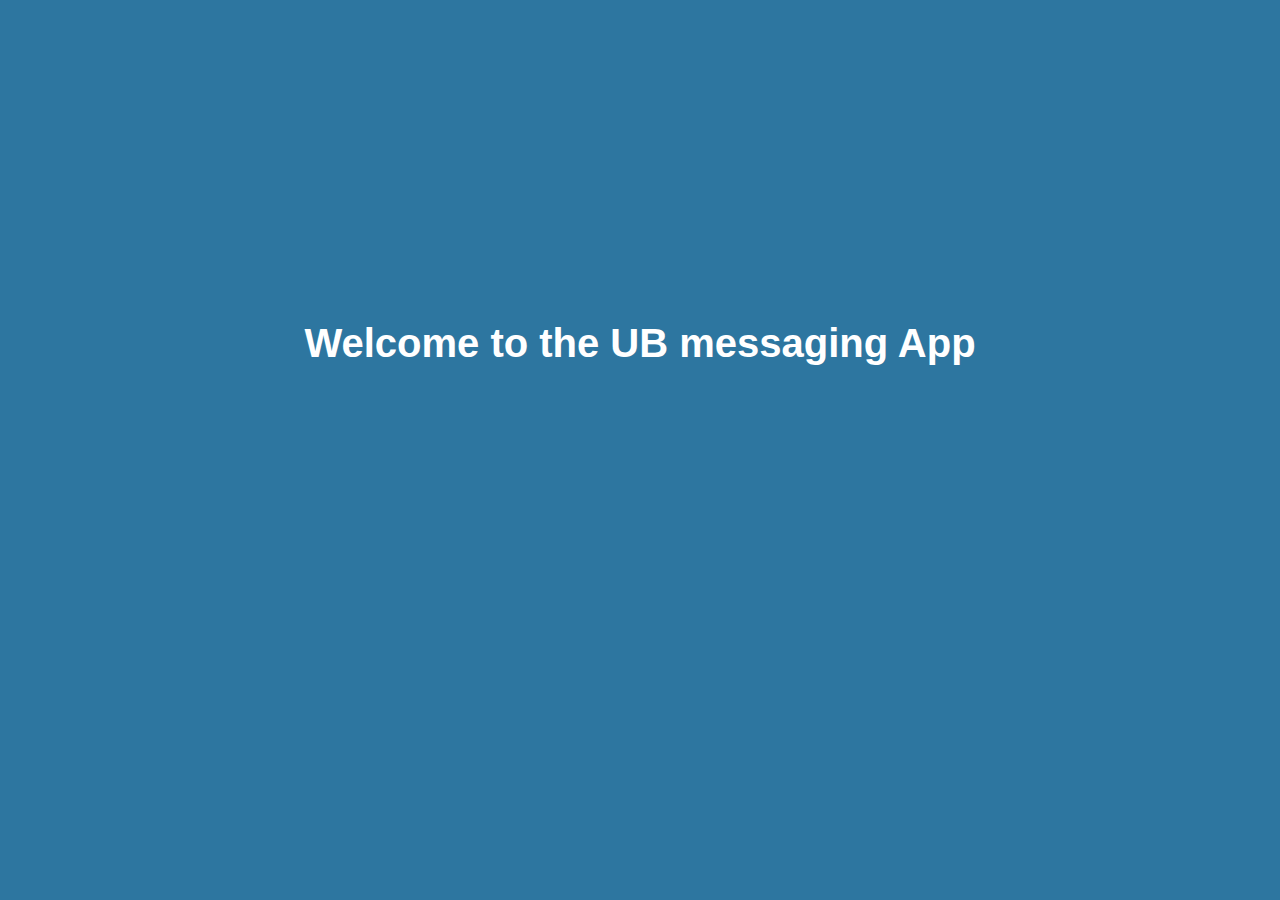
<file: index.html>
<!DOCTYPE html>
<html lang="en">
<link rel="stylesheet" href="style.css"/>
<link rel="stylesheet" href="responsive.css"/>
<head>
    <meta charset="UTF-8">
    <meta name="viewport" content="width=device-width, initial-scale=1.0">
    <meta http-equiv="X-UA-Compatible" content="ie=edge">
    <title>UB messaging</title>
</head>
<body class="login-body" style="margin: 0px;">
    <img src="welcome.jpg" style="width:100%;height:100%; position:absolute; z-index:-1;"/>
    <header>
        <div class="mainhead">
            MESSAGING SYSTEM
        </div>
    </header>
    <main>
        <center>
        <div style="opacity:0.89; width: 70%;margin-top: 80px;" id="login-card">
        <form  method="post" action="receive.php">
        <div class="field">
            <label >
               Name    
            </label ><br>
            <input type="text"  name="Nam" required placeholder="Enter your name"/>
        </div >
            <div class="field">
                <label>
                    Matricule   
                 </label><br>
                 <input type="text"  required maxlength="8" name="Mat" placeholder="Enter your matricule"/>
            </div>
    <button class="login" id="log">Login</button>
       <p>
           <a href="submit.html">i dont have an account</a>
       </p>
        </form>
     
    </div>
    <div id="wel-display" style="transition:opacity 3s; position: fixed;top: 0px;background-color: rgb(45, 118, 160); font-size:20px ;padding: 23% 0; color: white;height: 900px; z-index: 1; width: 100%;">
        <h1>Welcome to the UB messaging App</h1>
      </div>
    </center>
    </main>
       
          <script>
           var disp = document.getElementById('wel-display');
           setTimeout(()=>{
             disp.style.color="rgb(45, 118, 160)";
            disp.style.opacity="0";
            setTimeout(()=>{
             disp.style.display="none";
            },3000)
      
           },3000);
           </script>   
   
</body>
</html>
</file>
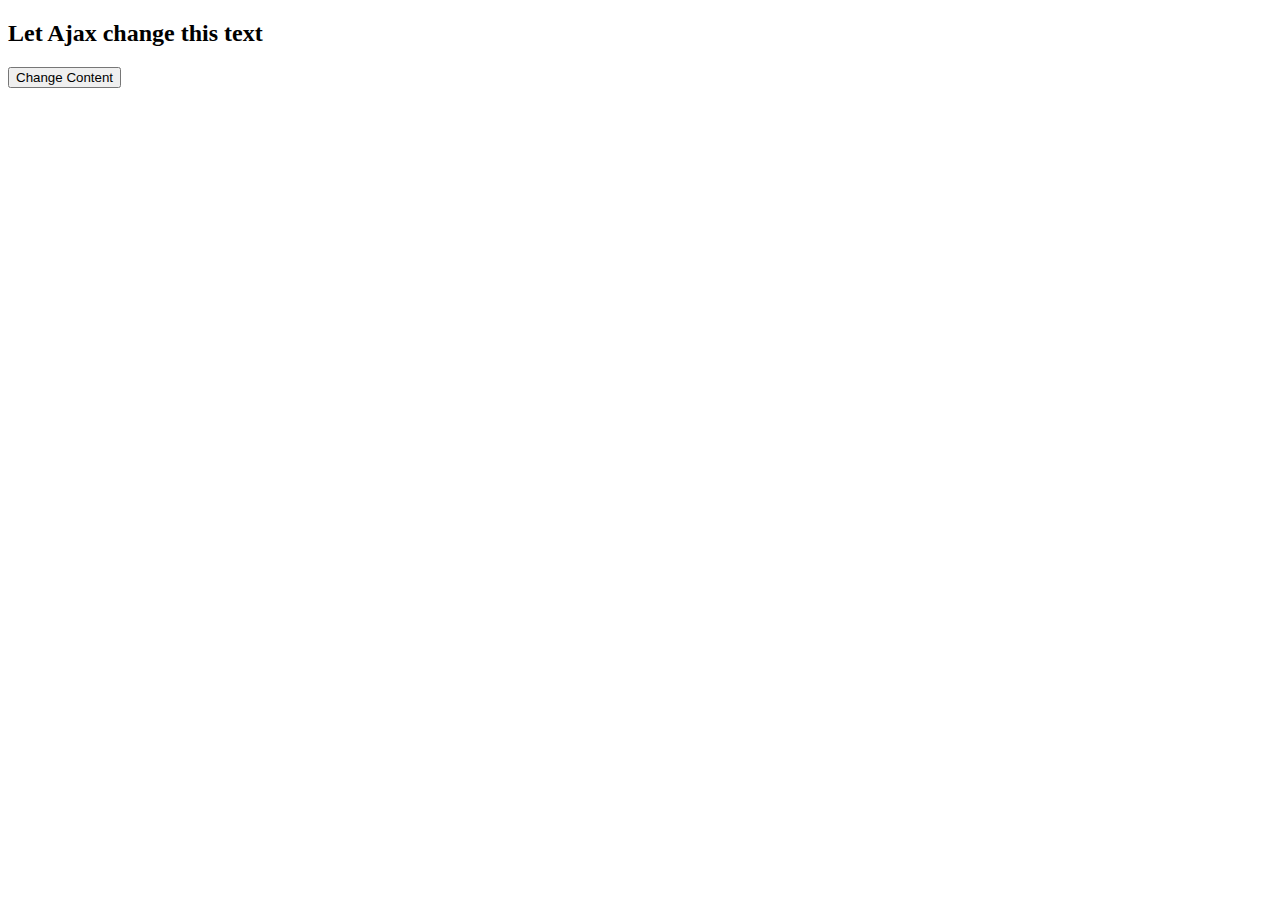
<file: ajax.html>
<!DOCTYPE html>
<html lang="en">
<head>
    <meta charset="UTF-8">
    <meta name="viewport" content="width=device-width, initial-scale=1.0">
    <meta http-equiv="X-UA-Compatible" content="ie=edge">
    <title>Document</title>
</head>
<body>
    <div id="demo">
        <h2>Let Ajax change this text</h2>
    </div>
    <button type="button" onclick="loadDoc()">Change Content</button>
     
    <script>
    function loadDoc(){
        var xhttp=new XMLHttpRequest();
        xhttp.onreadystatechange= function(){
            if(this.readyState==4 && this.status==200){
                document.getElementById("demo").innerHTML=this.responseText;

            }
        }
        xhttp.open("GET","ajax_info.txt",true);
        xhttp.send();

    }
    </script>
</body>
</html>
</file>
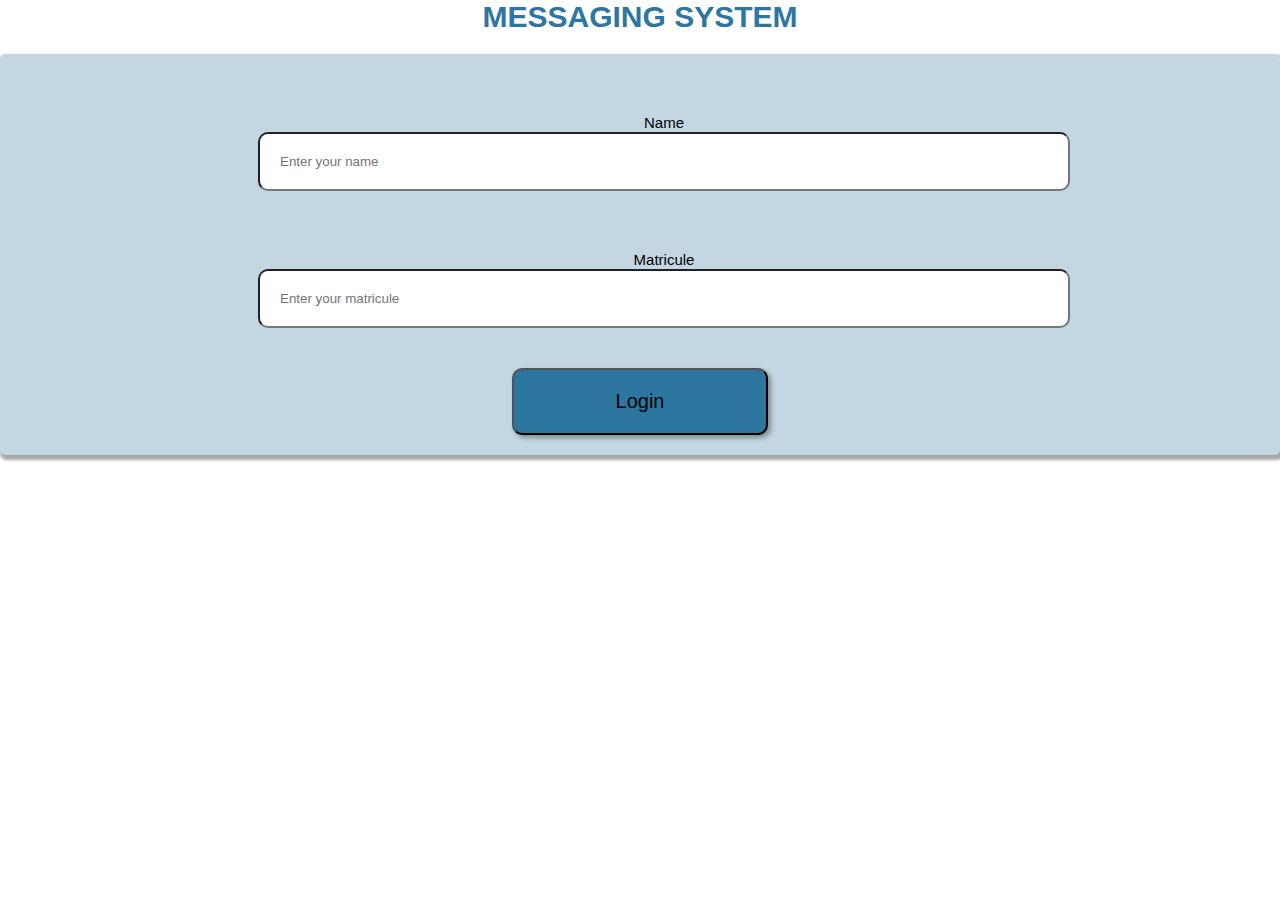
<file: login.html>
<!DOCTYPE html>
<html lang="en">
<link rel="stylesheet" href="style.css"/>
<head>
    <meta charset="UTF-8">
    <meta name="viewport" content="width=device-width, initial-scale=1.0">
    <meta http-equiv="X-UA-Compatible" content="ie=edge">
    <title>UB messaging</title>
</head>
<body>
    <header>
        <div class="mainhead">
            MESSAGING SYSTEM
        </div>
    </header>
    <main>
        <center>
        <div id="login-card">
        <form method="post" action="receive.php">
        <div class="field">
            <label >
               Name    
            </label ><br>
            <input type="text" name="Nam" required placeholder="Enter your name"/>
        </div >
            <div class="field">
                <label>
                    Matricule   
                 </label><br>
                 <input type="password" required maxlength="8" name="Mat" placeholder="Enter your matricule"/>
            </div>
    <button class="login"  id="log">Login</button>
        </form>

    </div>
    </center>
    </main>
   
   
</body>
</html>
</file>
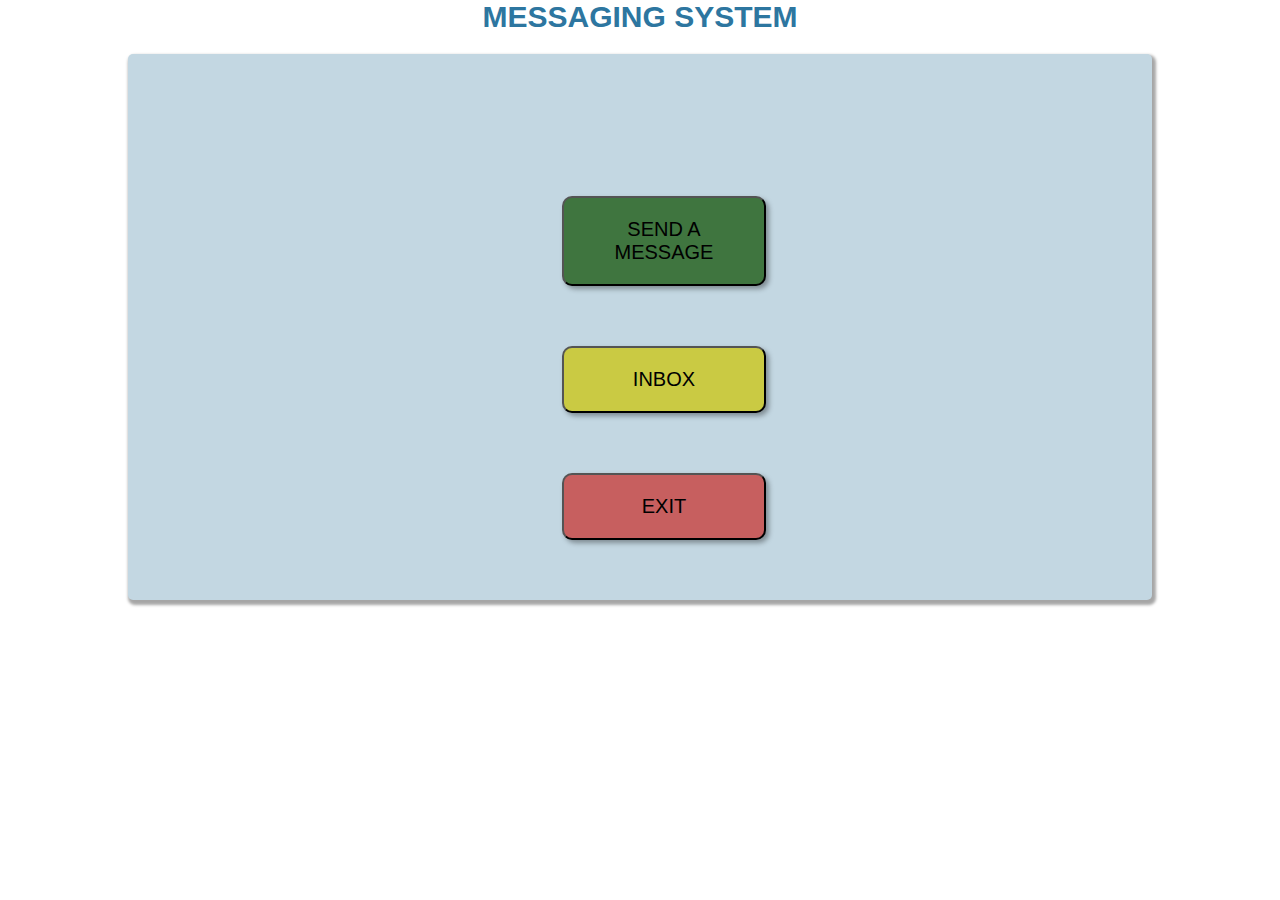
<file: main.html>
<!DOCTYPE html>
<html lang="en">
<link rel="stylesheet" href="style.css">

<head>
    <meta charset="UTF-8">
    <meta name="viewport" content="width=device-width, initial-scale=1.0">
    <meta http-equiv="X-UA-Compatible" content="ie=edge">
    <title>UB messaging</title>
</head>
<body>
    <header>
        <div class="mainhead">
            MESSAGING SYSTEM
        </div>
    </header>
    
        <div class="center">
        
        <div id="main">
        <div id="login-card">
       <form>
        <div class="form option">
        <div class="field">
            <button class="send" id="send"> SEND A MESSAGE </button>
        </div >
            <div class="field">
                <button id="inbox" class="inbox"> INBOX </button>
             </div>
             <div class="field">
            <button id="exit" class="exit " >EXIT</button exit >
            </div>
        </div>
        </form>
    </div>
</div>
</div>

    <script src="main.js"></script>
</body>
</html>
</file>
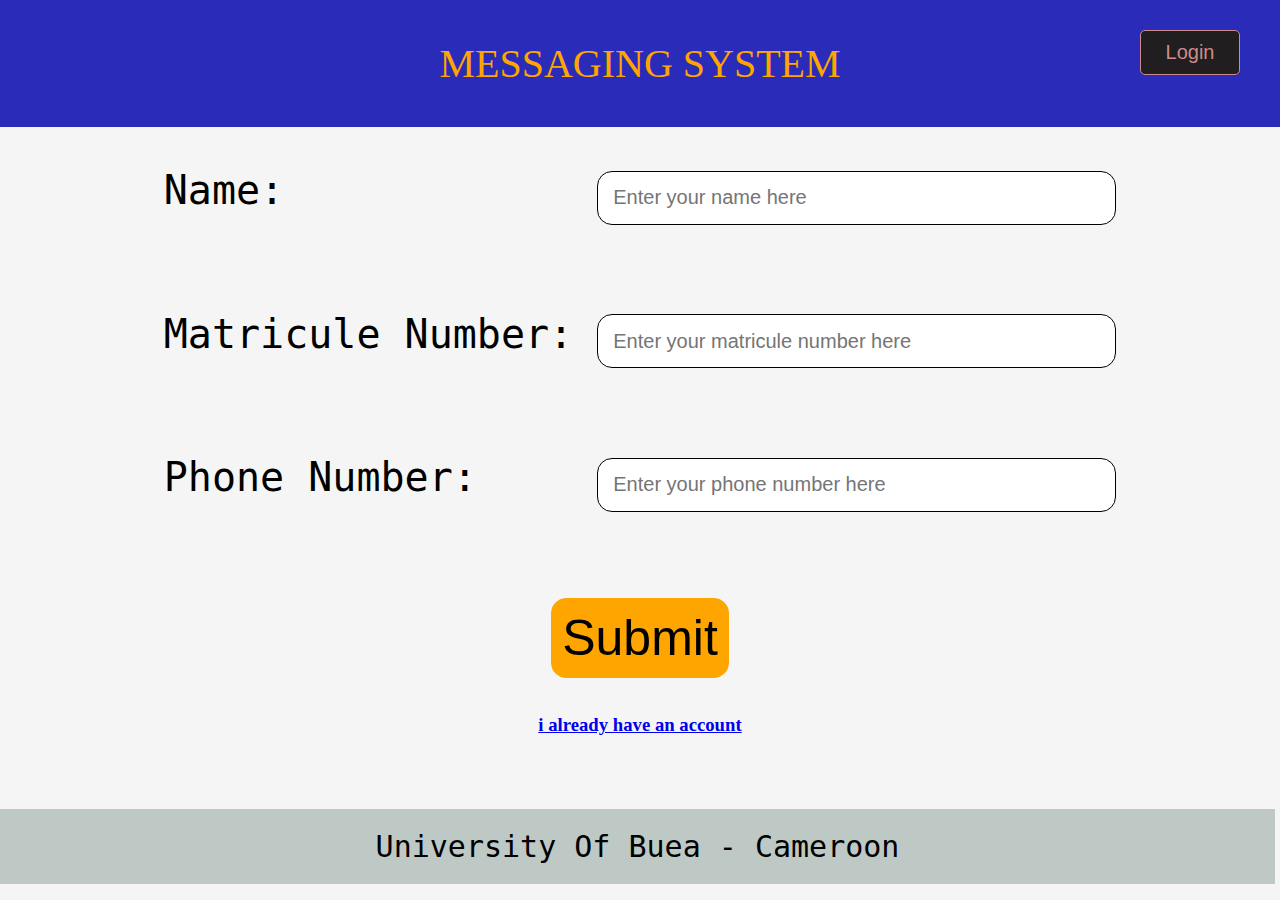
<file: submit.html>
<!DOCTYPE html>
<html lang="en">
    <head id="head">
        <meta charset="utf-8">
    <title>Messaging</title>
    <link rel="stylesheet" href="CSS.css">
    <style>
    .div2{text-align: left;}
     form{text-align:center; font-size: 40px;}
    .input{border: 1px solid black; border-radius: 15px; height: 50px; width:500px; font-size:20px; padding-left: 15px; font-weight:10px;}
    .input:hover{border: 1px solid blue;}
    #sub{font-size:50px; border:1px solid orange; border-radius:15px; bacKground-color:orange; padding:10px; color:bold;}
    #sub:hover{cursor: pointer; opacity: 0.5;}
    </style>
    </head>
<body>
 
    <div class="container">
        <div class="cont-item div1"> MESSAGING SYSTEM</div>
        <a href="login.php" ><button style="padding:10px;  position:absolute;border-radius: 5px; width:100px; right:40px; top:30px; cursor:pointer; padding: 10px 20px; font-size: 20px;border: 1px solid rgb(206, 139, 139);color: rgb(206, 139, 139); background:rgb(32, 30, 30);">Login</button></a>

       
        <form method="post" action="result.php">
<pre>Name:             <input type="text" name="Nam" class="input" placeholder="Enter your name here" required><br><br></pre>
<pre>Matricule Number: <input type="text" class="input" name="Mat" placeholder="Enter your matricule number here" maxlength="8" required><br><br></pre>
<pre>Phone Number:     <input type="text" class="input" maxlength="9"  name="telNumber" placeholder="Enter your phone number here" required><br><br></pre>
<input type="submit" id="sub" value = "Submit">
</form>
<br><h3 align="center"><a  href="login.php">i already have an account</a></h3>

<br><br><br>
        <div class="div3">University Of Buea - Cameroon</div>
</div>


</body>
</html>
</file>
<file: style.css>
label{
    font-size: 15px;
}
body{
    margin: 20px 40px;
    font-family: -apple-system, BlinkMacSystemFont, 'Segoe UI', Roboto, Oxygen, Ubuntu, Cantarell, 'Open Sans', 'Helvetica Neue', sans-serif;
     margin: 0px;
}
.login-body{
    background-image: url('welcome.jpg');
    background-size: cover;
}
.mainhead{
    font-weight:bold;
    font-size: 30px;
    text-align: center;
    color: rgb(45, 118, 160);
}

.field{
  padding:20px;
  margin:20px 4px;

}
.float-left{
    float: left;
}
div.shadow-page{
box-shadow: 3px 3px 5px rgba(0, 0, 0,0.35);
width: 100%;
}
div.msg{
    padding:20px;
    
    overflow-y:scroll ;
}
.sendermsg,.recievermsg{
    border-radius: 10px;
    box-shadow: 3px 3px 5px rgba(0,0,0,.35);
    float: left;
    width: 45%;
    padding: 30px 20px;
    margin: 0 7%;
    margin-bottom: 30px;
    
}
.recievermsg{
    float: right;
    background: rgb(231, 141, 99);
}
.chatpage-body{
    background: rgb(78, 126, 153);
}
.form{
    margin-top:10%;
}
input{
    border-radius:10px;
    padding:20px;
    width: 60%;


}
input[type="submit"]{
    border-radius:10px;
    padding:20px;
    width: 80px;

}
div.input-container{
    padding:10px 4px;
    background-color: rgb(45, 118, 160);
}
.header{
    background-color: rgb(45, 118, 160);
    padding: 20px 10px;
    box-shadow:  0 3px 2px rgba(0, 0, 0,0.35);
    text-align: left;
}
input.text-pad{
    background-color: rgb(42, 42, 87);
    color:white;
    font-size: 25px;
}
#nav-butts{
    transition : margin 2s;
}
#contact-list{
    transition: opacity 4s;
}
button{
    padding:20px ;
    font-size:20px;
   width:20%;
   border-radius:10px;
   box-shadow: 3px 3px 5px rgba(0, 0, 0,0.35);
}
.form,.field {
    text-align: center;
    width: 100%;
   
}
.center{
    width: 80%;
    margin: auto;
}
li{
    list-style: none; width: 100%;
    margin-right:40px;
}
.grid-row{
    display: grid;
    grid-template-columns: auto auto auto;
    margin : 4px 0;
    padding: 10px 20px;
    border-radius: 5px;
    background: rgb(78, 126, 153);
    font-weight: bold;
    color:white;
}
button:hover{
    opacity:0.859;
    cursor:pointer;
    color: orange;
   
}
button.chat{
    width: 100px;
}
button.sendmsg{
    background-color: rgb(34, 71, 236);
}
button.login{
    background: rgb(45, 118, 160)
}
button.exit{
    background: rgb(199, 95, 95);
}
button.send{
    background-color: rgb(63, 117, 63);

}
button.inbox{
    background-color: rgb(202, 202, 67);
}

#login-card {
    box-shadow:  2px 3px 3px 2px rgba(0, 0, 0,0.35);
    padding:20px 0px;
    margin-top:20px;
    border-radius: 5px;
    background: rgb(195, 215, 226);
}
</file>
<file: responsive.css>
.home-body{
    background-image: linear-gradient(to bottom right, rgb(236, 224, 224), rgb(250, 249, 249), rgb(236, 233, 233), rgb(231, 229, 229));
}
ul{
    padding: 10px;
}
li{
    }
@media (max-width: 560px){
    .login-body{
        background-size: cover;
    }
    
#login-card {
     width: 99%;
     padding: 30px 30px 30px 10px;     

}
input{
    width:70%;
}
button.login{
    width: 60%;
}


button.exit,
button.send,
button.inbox{
 width:70%;
}
}
@media (max-width: 800px){
    

button.exit,
button.send,
button.inbox{
 width:70%;
 

}
.grid-row{
    display: block;
    
    float: left;
    width:90%;
    margin-right:40px;
}
.grid-row .float-right{
   float: left;
}
li form .label{
    padding:20px 10px;
    
}

.NameLabel{
 background-color: rgb(101, 114, 185);
 font-size: 30px;
 font-family: 'Trebuchet MS', 'Lucida Sans Unicode', 'Lucida Grande', 'Lucida Sans', Arial, sans-serif;
}
button.sendmsg{
    width:30%;
}

}
</file>
<file: CSS.css>
:root
{
    --container-item-bacground-color : rgb(39, 111, 160);
}
body{margin: 0px; padding: 0px;background-color:whitesmoke;}


.div1{grid-area: div1; background-color: rgb(43, 43, 185); font-family: serif;
 padding: 40px; text-align: center; font-size: 40px; color: Orange;}

.div3{grid-area: div3;margin-right: 5px; font-size: 30px; padding: 20px;
  text-align: center; background-color: rgb(190, 201, 197); font-family: monospace;}

.div2{
  background-color: var(--container-item-bacground-color);
  padding: 50px;
  font-size: 35px;
  border: 1px solid var(--container-item-bacground-color);
  border-radius: 5px;
  box-shadow: rgb(206, 203, 203) 3px 3px;
  text-align: center;
}
p{font-size: 30px; font-family: cursive; padding: 5px 5px 5px 0px; background-color: rgba(168, 113, 113, 0.774); text-align: center;}

#a{
  text-decoration: none;
  color: rgb(248, 244, 244);
}

#div3, #div2{
  color: rgb(248, 244, 244);
  font-size: 50px;
  font-family: sans-serif;
  background-color:rgb(28, 40, 209);
  border: 1px solid  rgb(150, 137, 20);
  border-radius: 15px;
  padding: 10px;
}
#div2:hover, #div3:hover{
  opacity: 0.6;
  cursor: pointer;
}
p+hr{line-height: 2px;}
hr{background-color: black; height: 2px;}
</file>
